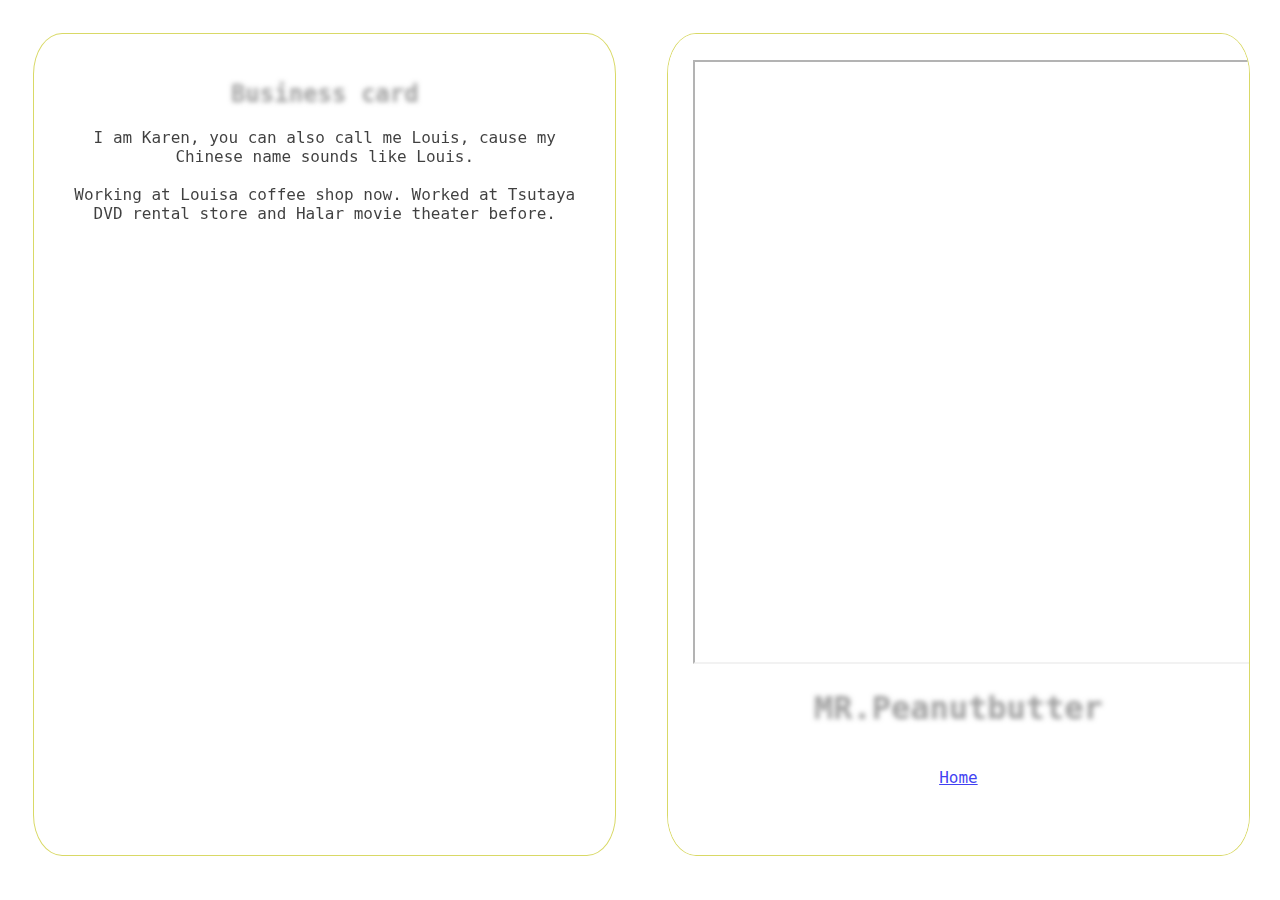
<file: html/Businesscard.html>
<!DOCTYPE html>

<html>
    <head>
        <link rel="stylesheet" type="text/css" href="../css/appstyle.css">
        <title>Business card</title>
    </head>

    <body>
        <div id="main">
            <article class="font">
                <h2 class="header">Business card</h2>
                <p>I am Karen, you can also call me Louis, cause my Chinese name sounds like Louis.  </br>
                </br>Working at Louisa coffee shop now. Worked at Tsutaya DVD rental store and Halar movie theater before.
                </p>
            </article>
            <article>
                <iframe width="700" height="600" src="https://louisenne.github.io/businesscard/" frameborder="10">
                </iframe>

            <nav class="font">
                <h1 class="header">MR.Peanutbutter</h1>
                </br>
                <a href="../index.html">Home</br></a> 
            </nav>

        </div>
    </body>

</html>
</file>
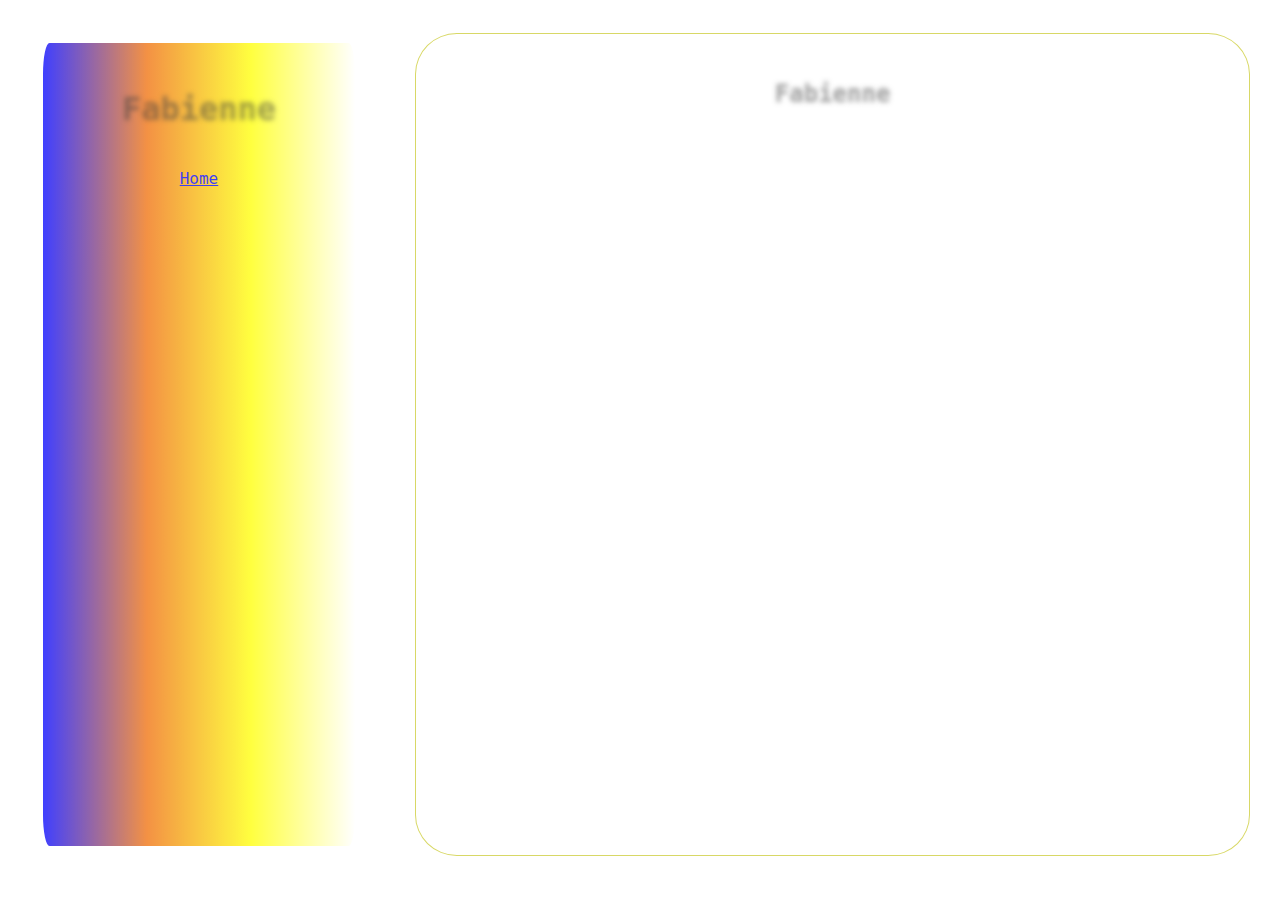
<file: html/MR.Peanutbutter.html>
<!DOCTYPE html>

<html>
    <head>
        <link rel="stylesheet" type="text/css" href="../css/appstyle.css">
        <title>Louis Karen</title>
    </head>

    <body>
        <div id="main">
            <article class="font">
                <h2 class="header">Fabienne</h2>
                <p>
                </br>
                </br>
                </p>
            </article>
            

            <nav class="font">
                <h1 class="header">Fabienne</h1>
                </br>
                <a href="../index.html">Home</br></a> 
            </nav>

        </div>
    </body>

</html>
</file>
<file: css/appstyle.css>
html {
  height:99%;
  width:99%;
}

body {
  height: 99%;
  width: 99%; 
  position: absolute;
  z-index: 1;
}

#main {
 min-height: 98%;
 max-height: 98%;
 margin: 0px;
 padding: 0px;
 display: flex;
 flex-flow: row;
 opacity: 0.75; 
 }

#main > nav {
 margin: 2%;
 padding: 2%;
 border: 10px solid #ffffff;
 border-radius: 5%;
 background: #fff;
 background-image:
    linear-gradient(
      to right, 
      blue, 
      #f06d06, 
      rgb(255, 255, 0), 
      white
    );


 flex: 1 1 0;
 order: 1;
 }

#main > article {
 margin: 2%;
 padding: 2%;
 border: 1px solid #cccc33;
 background: #fff;
 border-radius: 5%;
 flex: 3 1 0;
 order: 2;
 overflow: scroll;
 }

 #image-main {
  position:relative; 
  margin-left:2.5%;
  margin-top: 1.5%; 
  max-height: 90%;
  max-width: 90%;
  min-height: 90%;
  min-width: 90%;
  z-index: 1;
  } 

 .font {
  font-family: Consolas, monaco, monospace;
  text-align: center;
  font-size: 10;
  text-indent: 0%;
  color: #000;
  }

 .header {
  text-align: center;
  color: #000;
  color: transparent;
  text-shadow: 0 0 5px rgba(0,0,0,0.5);
 }

  
/* Too narrow to support three columns */
@media all and (max-width: 640px) {

 #main {
  flex-flow: column;
  flex-direction: column;
 }

 #main > article, #main > nav { 
  order: 0;
 }

 #main > nav, #main > header {
  min-height: 50px;
  max-height: 50px;
 }
};
</file>
